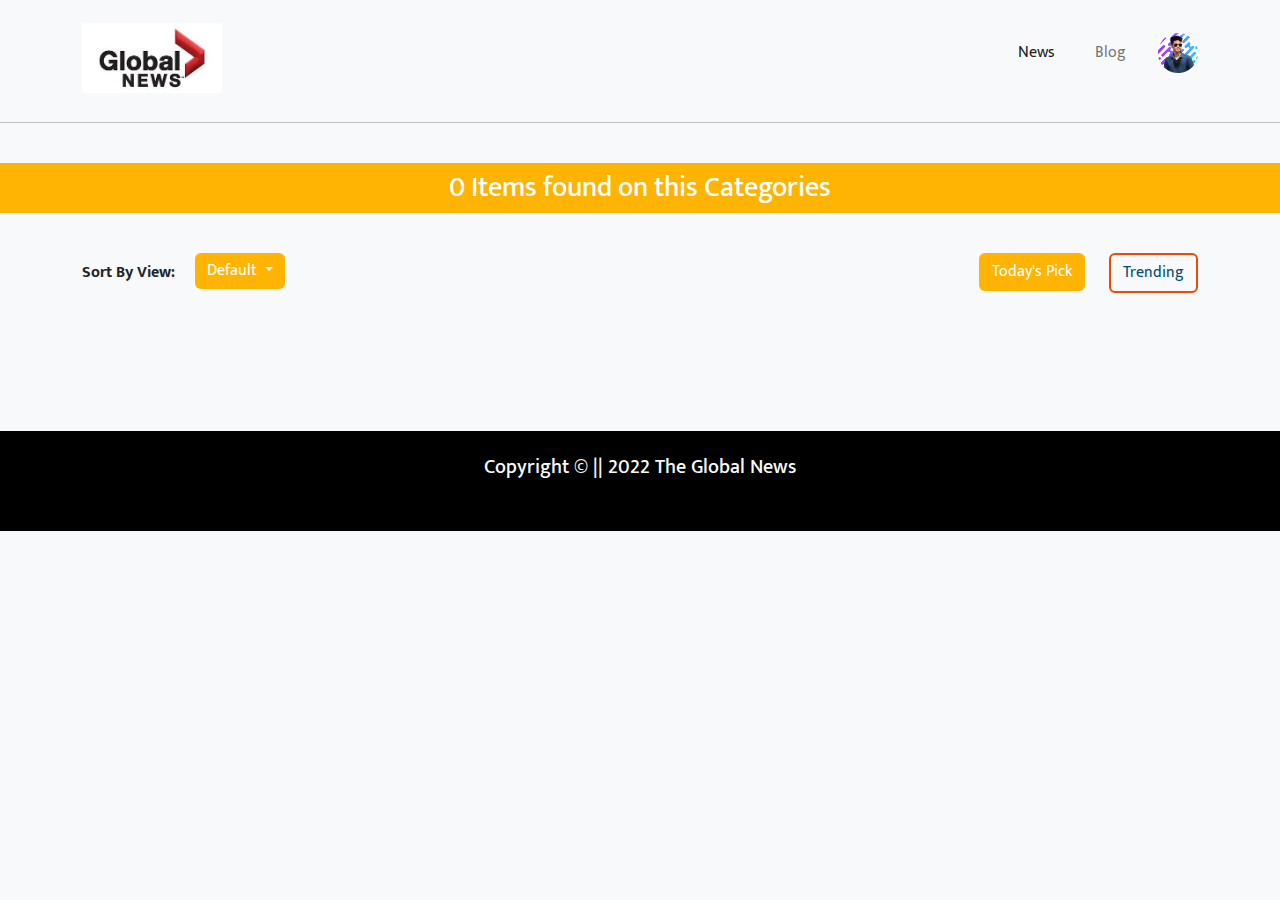
<file: index.html>
<!DOCTYPE html>
<html lang="en">
    <head>
        <meta charset="UTF-8">
        <meta http-equiv="X-UA-Compatible" content="IE=edge">
        <meta name="viewport" content="width=device-width, initial-scale=1.0">
        <!-- Favicon -->
        <link rel="icon" type="image/x-icon" href="">
        <!-- Title -->
        <title>The Globar News</title>
        <!-- Bootstrap -->
        <link rel="stylesheet" href="css/bootstrap.min.css">
        <!-- Css -->
        <link rel="stylesheet" href="css/style.css">
        <!-- Font -->
        <link rel="preconnect" href="https://fonts.googleapis.com">
        <link rel="preconnect" href="https://fonts.gstatic.com" crossorigin>
        <link href="https://fonts.googleapis.com/css2?family=Mukta:wght@400;600;800&display=swap" rel="stylesheet">
        <!-- Font Awesome -->
        <link rel="stylesheet" href="https://cdnjs.cloudflare.com/ajax/libs/font-awesome/6.2.0/css/all.min.css"
            integrity="sha512-xh6O/CkQoPOWDdYTDqeRdPCVd1SpvCA9XXcUnZS2FmJNp1coAFzvtCN9BmamE+4aHK8yyUHUSCcJHgXloTyT2A=="
            crossorigin="anonymous" referrerpolicy="no-referrer" />
    </head>
    
<body>
     <!-- Header Section start  -->
     <header>
        <section>
            <nav class="navbar navbar-expand-lg">
                <div class="container">
                    <a class="navbar-brand" href="index.html">
                        <img class="logo-img" src="img/images.jpg">
                    </a>
                    <button class="navbar-toggler" type="button" data-bs-toggle="collapse"
                        data-bs-target="#navbarSupportedContent" aria-controls="navbarSupportedContent"
                        aria-expanded="false" aria-label="Toggle navigation">
                        <span class="navbar-toggler-icon"></span>
                    </button>
                    <div class="collapse navbar-collapse" id="navbarSupportedContent">
                        <ul class="navbar-nav me-auto mb-lg-0">
                            <li class="nav-hover nav-item">
                                <a class="nav-link active" aria-current="page" href="index.html">News</a>
                            </li>
                            <li class="nav-hover nav-item mx-4">
                                <a class="nav-link" href="blog.html">Blog</a>
                            </li>
                            <li class="nav-item">
                                <a href=""><img class="profile-img" src="img/profile-pic.png" alt=""></a>
                            </li>
                        </ul>
                    </div>
                </div>
            </nav>
        </section>
        <hr>
                <!-- Catagories  -->
                <div class="container">
                    <ul id="catagories" class="scrollmenu">
                    </ul>
                </div>
        
                <!-- Msg item -->
                <div>
                    <h3 class="text-bold custom-bg my-4 p-2 text-center" id="alert"><span id="hf">0</span> Items found on this
                        Categories</h3>
                </div>
                <!-- Msg section end -->
                
                
                <section class="container mt-5">
                    <div class="row g-2">
                        <div class="d-flex justify-content-between btn-flex">
                            <div class="d-flex">
                                <div>
                                    <p class="fw-bold">Sort By View:</p>
                                </div>
                                <div>
                                    <div class="dropdown sort-btn">
                                        <a class="btn btn-secondary dropdown-toggle custom-bg border-0" type="button"
                                            data-bs-toggle="dropdown" aria-expanded="false">
                                            Default
                                        </a>
                                        <ul class="dropdown-menu">
                                            <li><a class="dropdown-item" type="button">Latest</a></li>
                                            <li><a class="dropdown-item" type="button">Popular</a></li>
                                        </ul>
                                    </div>
                                </div>
                            </div>
                            <div class="d-flex trending-btn">
                                <div class="mx-4">
                                    <button type="button" class="btn custom-bg">Today's Pick</button>
        
                                </div>
                                <div>
                                    <button type="button" class="btn bg-custom-outline">Trending</button>
                                </div>
                            </div>
                        </div>
                </section>

            </header>

            <!-- Main Section -->
        
            <main>
                <!-- API News start -->
                <section class="container mt-5">
                    <div id="new-container">
        
                        <!-- News Content will here from API -->
        
                    </div>
        
                </section>
                <!--API News End  -->
            </main>
            <!-- Loader  -->
            <section class="d-none" id="loader">
                <div class="d-flex justify-content-center">
                    <div class="spinner-grow text-primary" role="status">
                        <span class="visually-hidden">Loading...</span>
                    </div>
                    <div class="spinner-grow text-success" role="status">
                        <span class="visually-hidden">Loading...</span>
                    </div>
                    <div class="spinner-grow text-danger" role="status">
                        <span class="visually-hidden">Loading...</span>
                    </div>
                    <div class="spinner-grow text-warning" role="status">
                        <span class="visually-hidden">Loading...</span>
                    </div>
                    <div class="spinner-grow text-info" role="status">
                        <span class="visually-hidden">Loading...</span>
                    </div>
                </div>
            </section>
        
        
            <!-- footer Section  -->
            <footer class="bg-black">
                <section>
                    <h3 class="text-center fs-5 text-light pt-4"> Copyright &copy; || 2022 The Global News</h3>
                </section>
            </footer>
        
        
            <!-- Bootstrap Bundle -->
            <script src="css/bootstrap.bundle.min.js"></script>
            <!-- Js link  -->
            <script src="js/app.js"></script>
        
        </body>
        
        </html>
        
</body>
</html>
</file>
<file: css/style.css>
body{
    background-color: #f8f9fa;
}
.profile-img{
    width: 40px;
}
.logo-img{
    width: 140px;
    margin-top: 10px;
}
.custom-bg{
    background-color: #ffb303;
    color: #fff;
}
.bg-custom-outline{
    border: 2px solid #ee4907;
    color: #014e79;
}
.card-title{
    cursor: pointer;
}
/* Scroll ul */
.scrollmenu {
  overflow: auto;
  white-space: nowrap;
}

.scrollmenu a {
  display: inline-block;
  color: #000;
  text-align: center;
  text-decoration: none;
  padding: 5px 10px;
  font-weight: bold;
  margin-right: 5px;
}


.author-profile-img{
    width: 40px;
    border-radius: 50%;
}
.author-name{
    font-size: 15px;
}
.publish-date{
    margin-top: -20px;
    font-size: 15px;
}
.sort-btn{
    margin-left: 20px;
    margin-top: -8px;
}
.trending-btn{
    margin-top: -8px;
}
.nav-hover:hover{
    background-color: #014d796a;
    border-radius: 10px;
}
footer{
    height: 100px;
    margin-top: 50px;
}
footer p{
    padding-top: 30px;
}
.read-more{
    text-decoration: none;
}



.navbar-collapse {
	flex-basis: 100%;
	flex-grow: 0;
	align-items: center;
}



















/* Extra small devices (phones, 500px and down) */
@media only screen and (max-width: 500px) {
    .mobile-view{
        flex-direction: column;
        align-items: center;
    }
    .blog-click-icon i{
    color: red;
    margin-top: 30px;
}
.btn-flex {
	display: flex !important;
	flex-direction: column;
	justify-content: center;
	align-items: center;
	padding-top: 20px;
}
}
</file>
